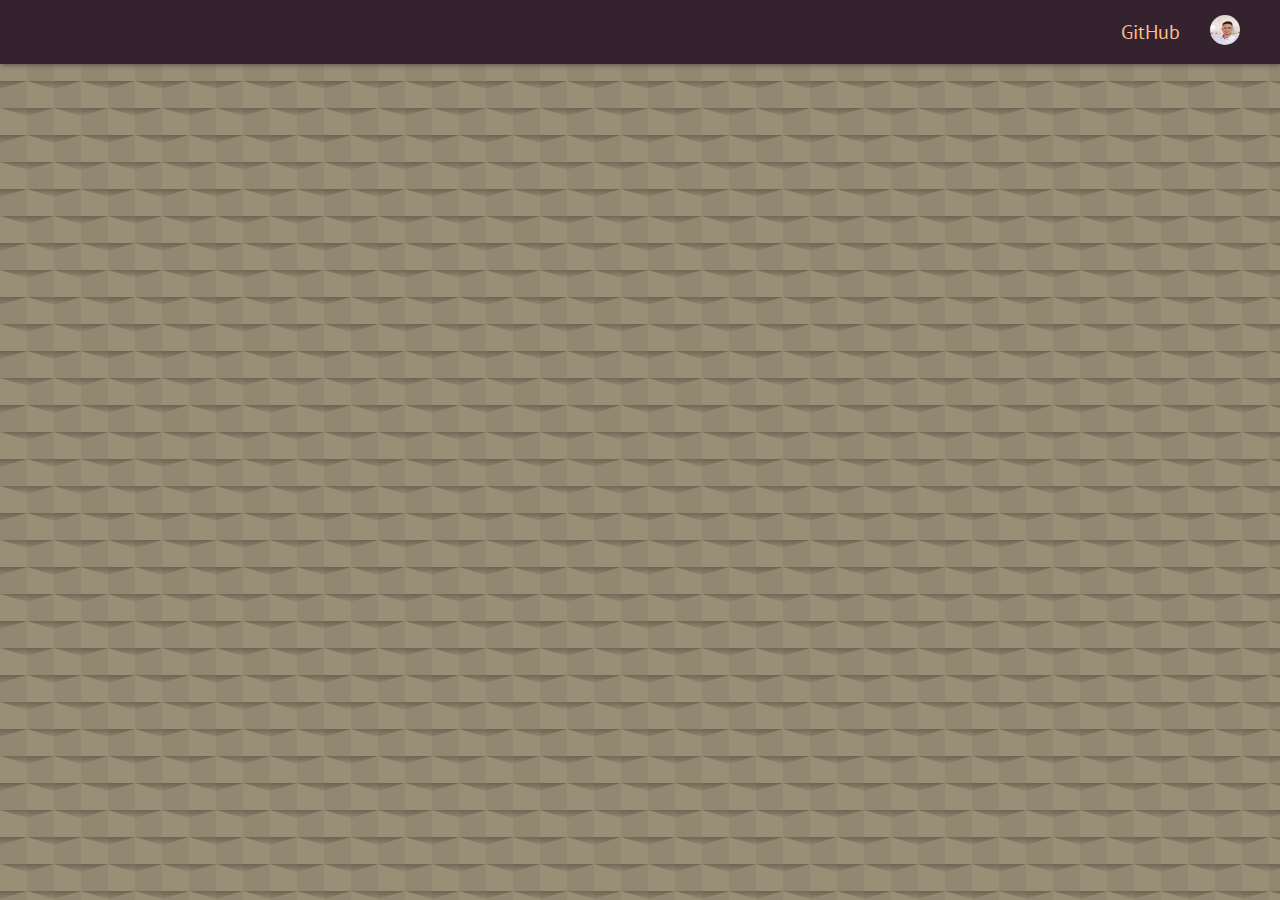
<file: index.html>
<!DOCTYPE html>
<html lang="pt-br">

<head>
    <meta charset="UTF-8">
    <meta http-equiv="X-UA-Compatible" content="IE=edge">
    <meta name="viewport" content="width=device-width, initial-scale=1.0">
    <link rel="stylesheet" href="style.css">
    <link rel="stylesheet" href="https://fonts.googleapis.com/icon?family=Material+Icons">
    <link rel="stylesheet" href="https://code.getmdl.io/1.3.0/material.indigo-pink.min.css">
    
    <title>Portifólio Matheus</title>

</head>


<body>
    
    <header>
        <nav id="nav-menu">
           <div class="menu">
                <a class="nav-link" href="https://github.com/mmatheusjs" target="_blank">GitHub</a>
                <a href="https://www.instagram.com/mmatheusjs/" target="_blank"><img src="./imagens/matheus.jpeg" class="icon-matheus"></a>
           </div>
        </nav>
    </header>

    <main id="corpo">

    </main>




<script src="main.js"></script>
<script defer src="https://code.getmdl.io/1.3.0/material.min.js"></script>
</body>


</html>
</file>
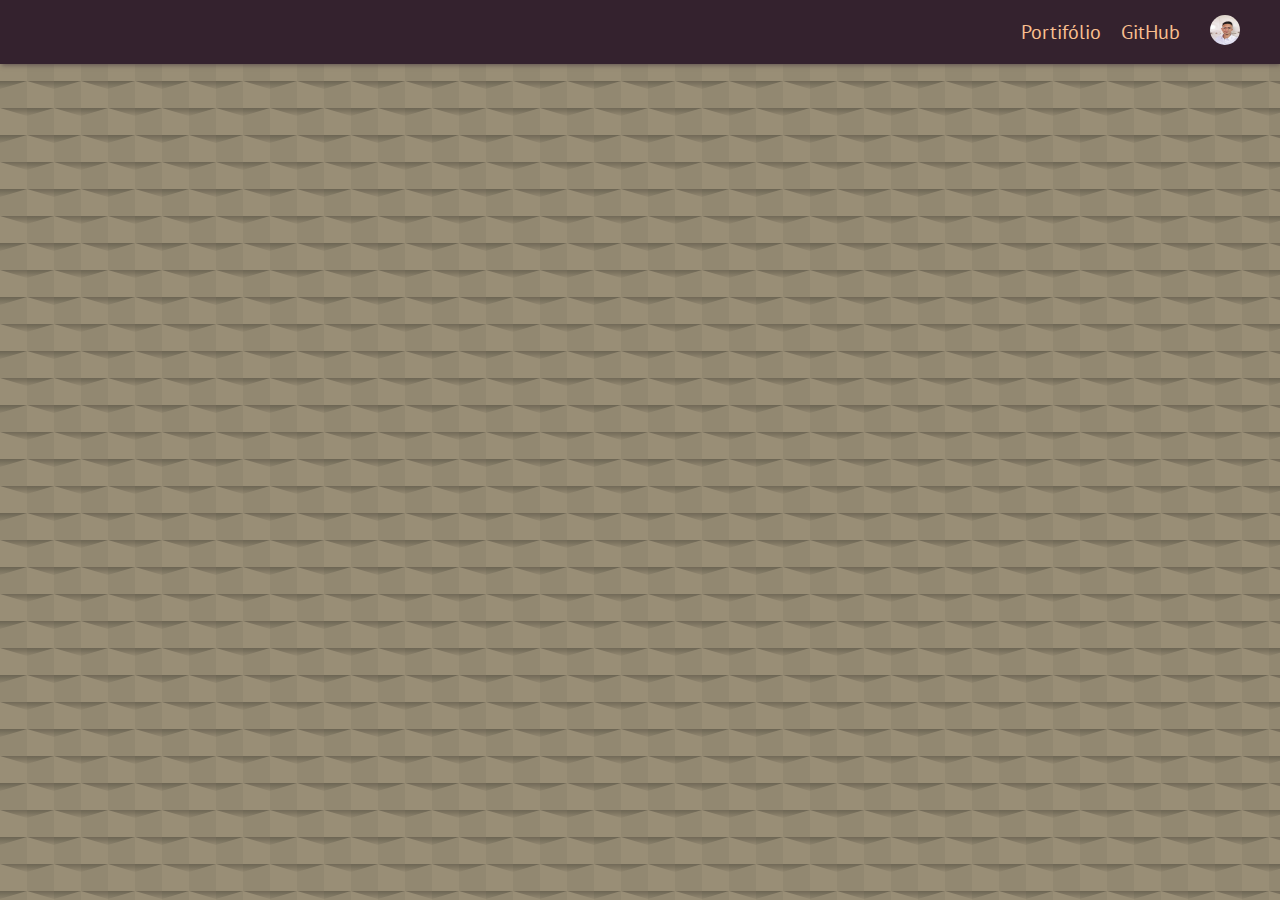
<file: detalhes/info.html>
<!DOCTYPE html>
<html lang="pt-br">

<head>
    <meta charset="UTF-8">
    <meta http-equiv="X-UA-Compatible" content="IE=edge">
    <meta name="viewport" content="width=device-width, initial-scale=1.0">
    <link rel="stylesheet" href="../detalhes/style.css">
    <link rel="stylesheet" href="https://fonts.googleapis.com/icon?family=Material+Icons">
    <link rel="stylesheet" href="https://code.getmdl.io/1.3.0/material.indigo-pink.min.css">
    
    <title>Detalhes</title>

</head>


<body onload="loadRepositorio()">
    
    <header>
        <nav id="nav-menu">
           <div class="menu">
                <a class="nav-link" href="../index.html">Portifólio</a>
                <a class="nav-link" href="https://github.com/mmatheusjs" target="_blank">GitHub</a>
                <a href="https://www.instagram.com/mmatheusjs/" target="_blank"><img src="../imagens/matheus.jpeg" class="icon-matheus"></a>
           </div>
        </nav>
    </header>

    <main id="detalhes">

        
    </main>




<script src="/detalhes/main.js"></script>
<script defer src="https://code.getmdl.io/1.3.0/material.min.js"></script>
</body>


</html>
</file>
<file: style.css>
@import url('https://fonts.googleapis.com/css2?family=PT+Sans:wght@400;700&display=swap');

*{
    margin: 0px;
    padding: 0px;
    font-family: 'PT Sans', sans-serif;
}

body {
    background-color: #998e76;
    background-image: url("data:image/svg+xml,%3Csvg xmlns='http://www.w3.org/2000/svg' width='54' height='54' viewBox='0 0 200 200'%3E%3Cdefs%3E%3ClinearGradient id='a' gradientUnits='userSpaceOnUse' x1='100' y1='33' x2='100' y2='-3'%3E%3Cstop offset='0' stop-color='%23000' stop-opacity='0'/%3E%3Cstop offset='1' stop-color='%23000' stop-opacity='1'/%3E%3C/linearGradient%3E%3ClinearGradient id='b' gradientUnits='userSpaceOnUse' x1='100' y1='135' x2='100' y2='97'%3E%3Cstop offset='0' stop-color='%23000' stop-opacity='0'/%3E%3Cstop offset='1' stop-color='%23000' stop-opacity='1'/%3E%3C/linearGradient%3E%3C/defs%3E%3Cg fill='%23827964' fill-opacity='0.28'%3E%3Crect x='100' width='100' height='100'/%3E%3Crect y='100' width='100' height='100'/%3E%3C/g%3E%3Cg fill-opacity='0.28'%3E%3Cpolygon fill='url(%23a)' points='100 30 0 0 200 0'/%3E%3Cpolygon fill='url(%23b)' points='100 100 0 130 0 100 200 100 200 130'/%3E%3C/g%3E%3C/svg%3E");
}

header {
    height: 10%;
    padding: 15px;
    align-items: center;
    box-sizing: border-box;
    width: auto;
    background-color: #34222e;
    box-shadow: 0.5px 1px 5px rgb(95, 80, 79);
}

#nav-menu{
    display: flex;
    justify-content:flex-end;
    align-items: center;
}

.menu{
    display: flex;
    align-items: center;
    margin-right: 15px;
}

.nav-link{
    margin: 0px 10px;
    text-decoration: none;
    color: #f9bf8f;
    font-size: 20px;
    transition: 0.25s;
    position: relative;
}

.nav-link::after{
    content: '';
    width: 0;
    height: 2px;
    background-color: #f9bf8f;
    position: absolute;
    left: 0;
    bottom: -4px; 
}
.nav-link:hover::after{
    transform: scale(1.05);
    width: 100%;
    transition: width 0.55s ease-in-out;
}

.icon-matheus{
    width:30px;
    height:30px;
    margin-right: 10px;
    margin-left: 20px;
    border-radius: 15px;
}

#corpo{
    width: 100%;
    height: 90%;
    box-sizing: border-box;
    display: flex;
    flex-wrap:wrap;
    justify-content: center;
    padding: 20px;
}

@media only screen and (max-width: 800px) {
    div.repos {
        width: 100%; 
       }
  }

  @media only screen and (max-width: 1200px) and (min-width: 800px) {
    div.repos {
        width: 47%; 
       }
  }

.repos {
    width: 30%;
    height: auto;
    margin: 15px 10px;
    display: flex;
    flex-direction: column;
    justify-content: center;
    align-items: center;
    border-radius: 5px;
    background-color: #ffffff;
    box-shadow: 0px 0px 2px #34222e; 
    transition: 0.2s linear ;
           
}

.repos:hover {
    border: 1px solid rgb(105, 99, 99);
    box-shadow: 1px 1px 5px #34222e; 
    transform: scale(1.02);
}

.title{
    margin: 0px;
    padding: 0px;
    font-size: 20px;
    font-weight: 500;
    font-style:oblique;
    color: #34222e;
    text-shadow: 1.5px 1.5px 5px lightblue;
    
}

.img_language{
    width: 95%;
    /* estudar */
    object-fit: cover; 
    height: 200px;
    margin-bottom: 10px;
    border-radius: 5px;
    transition: 0.3s;
}

.btn_div{
    display: flex;
    flex-direction: row;
    flex-wrap: wrap;
    justify-content: space-around;
    align-items: center;
    
}

button:nth-child(1), button:nth-child(2), button:nth-child(3){
    margin: 10px;
    background-color: #34222e !important;
    color:#f9bf8f !important;
    font-weight: 600;
    font-size: 12px;
    transition: 0.3s ;
    text-decoration: none;
}

button:nth-child(1):hover, button:nth-child(2):hover, button:nth-child(3):hover{
    background-color: #f9bf8f !important;
    color:#34222e !important;
    border: 1.5px solid #34222e !important;
    outline: none;
}

button:nth-child(1):active, button:nth-child(2):active, button:nth-child(3):active {
    transform: scale(1.03) !important;
}
</file>
<file: detalhes/style.css>
@import url('https://fonts.googleapis.com/css2?family=PT+Sans:wght@400;700&display=swap');

*{
    margin: 0px;
    padding: 0px;
    font-family: 'PT Sans', sans-serif;
}

body{
    background-color: #998e76;
    background-image: url("data:image/svg+xml,%3Csvg xmlns='http://www.w3.org/2000/svg' width='54' height='54' viewBox='0 0 200 200'%3E%3Cdefs%3E%3ClinearGradient id='a' gradientUnits='userSpaceOnUse' x1='100' y1='33' x2='100' y2='-3'%3E%3Cstop offset='0' stop-color='%23000' stop-opacity='0'/%3E%3Cstop offset='1' stop-color='%23000' stop-opacity='1'/%3E%3C/linearGradient%3E%3ClinearGradient id='b' gradientUnits='userSpaceOnUse' x1='100' y1='135' x2='100' y2='97'%3E%3Cstop offset='0' stop-color='%23000' stop-opacity='0'/%3E%3Cstop offset='1' stop-color='%23000' stop-opacity='1'/%3E%3C/linearGradient%3E%3C/defs%3E%3Cg fill='%23827964' fill-opacity='0.28'%3E%3Crect x='100' width='100' height='100'/%3E%3Crect y='100' width='100' height='100'/%3E%3C/g%3E%3Cg fill-opacity='0.28'%3E%3Cpolygon fill='url(%23a)' points='100 30 0 0 200 0'/%3E%3Cpolygon fill='url(%23b)' points='100 100 0 130 0 100 200 100 200 130'/%3E%3C/g%3E%3C/svg%3E");
}

header {
    height: 10%;
    padding: 15px;
    align-items: center;
    box-sizing: border-box;
    width: auto;
    background-color: #34222e;
    box-shadow: 0.5px 1px 5px rgb(95, 80, 79);
}

#nav-menu{
    display: flex;
    justify-content:flex-end;
    align-items: center;
}

.menu{
    display: flex;
    align-items: center;
    margin-right: 15px;
}

.nav-link{
    margin: 0px 10px;
    text-decoration: none;
    color: #f9bf8f;
    font-size: 20px;
    transition: 0.25s;
    position: relative;
}

.nav-link::after{
    content: '';
    width: 0;
    height: 2px;
    background-color: #f9bf8f;
    position: absolute;
    left: 0;
    bottom: -4px;    
}

.nav-link:hover::after{
    transform: scale(1.05);
    width: 100%;
    transition: width 0.55s ease-in-out;
}


.icon-matheus{
    width:30px;
    height:30px;
    margin-right: 10px;
    margin-left: 20px;
    border-radius: 15px;
}

#detalhes {
    width: 100%;
    height: 90%;
    box-sizing: border-box;
    display: flex;
    justify-content: center;
    padding: 20px;
    
}

.div_detalhes{
    width: 50%;
    height: auto;
    margin-top: 20px;
    display: flex;
    flex-direction: column;
    justify-content: center;
    align-items: center;
    background-color: rgb(235, 226, 202);
    opacity: 90%;
    border-radius: 5px;
    box-shadow: 1px 1px 10px #4e0636 ;
    transition: 0.3s;
}

.div_detalhes:hover{
    transform: scale(1.01);
}

.owner{
    width: 80%;
    display: flex;
    flex-direction: column;
    justify-content: center;
    align-items: center;
}

.img_owner{
    width: 100%;
    height: auto;
    display: flex;
    justify-content: center;
    align-items: center;
}

.avatar{
    width: 170px;
    height: 170px;
    border-radius: 85px;
    margin: 15px 0px;
    box-shadow: 1px 1px 5px #000;
}

.title{
    color: #4e0636;
    font-weight: bold;
    margin: 10px;
    padding: 0px;
}

h2.title2{
    margin-top: 30px;
    margin-bottom: 5px;
    padding: 0px;
    color:#4e0636;
    text-align: center;
    font-size: 30px;
    font-weight: bold;  
    text-shadow: 0.5px 0.5px 3px;
}

.a_link{
    font-size: 20px;
    text-decoration: none;
    color: #4e0636;
    transition: 0.3s;
}

.a_link:hover{
    font-weight: bold;
    font-size: 21px;
}

.repositorio{
    width: 80%;
    display: flex;
    flex-direction: column;
    justify-content: center;
    align-items: center;
    
}

.paragrafo{
    font-size: 20px;
    color:#4e0636;
    text-align: center;
}

.main_language{
    width: 80%;
    margin: top 0px;
    margin-bottom: 25px;
    display: flex;
    flex-direction: column;
    justify-content: center;
    align-items: center;
}

.img_language{
    width: 100%;
    margin: 10px;
    border-radius: 5px;
    transition: 0.3s;
}

.img_language:hover{
    box-shadow: 1px 1px 8px;
}
</file>
